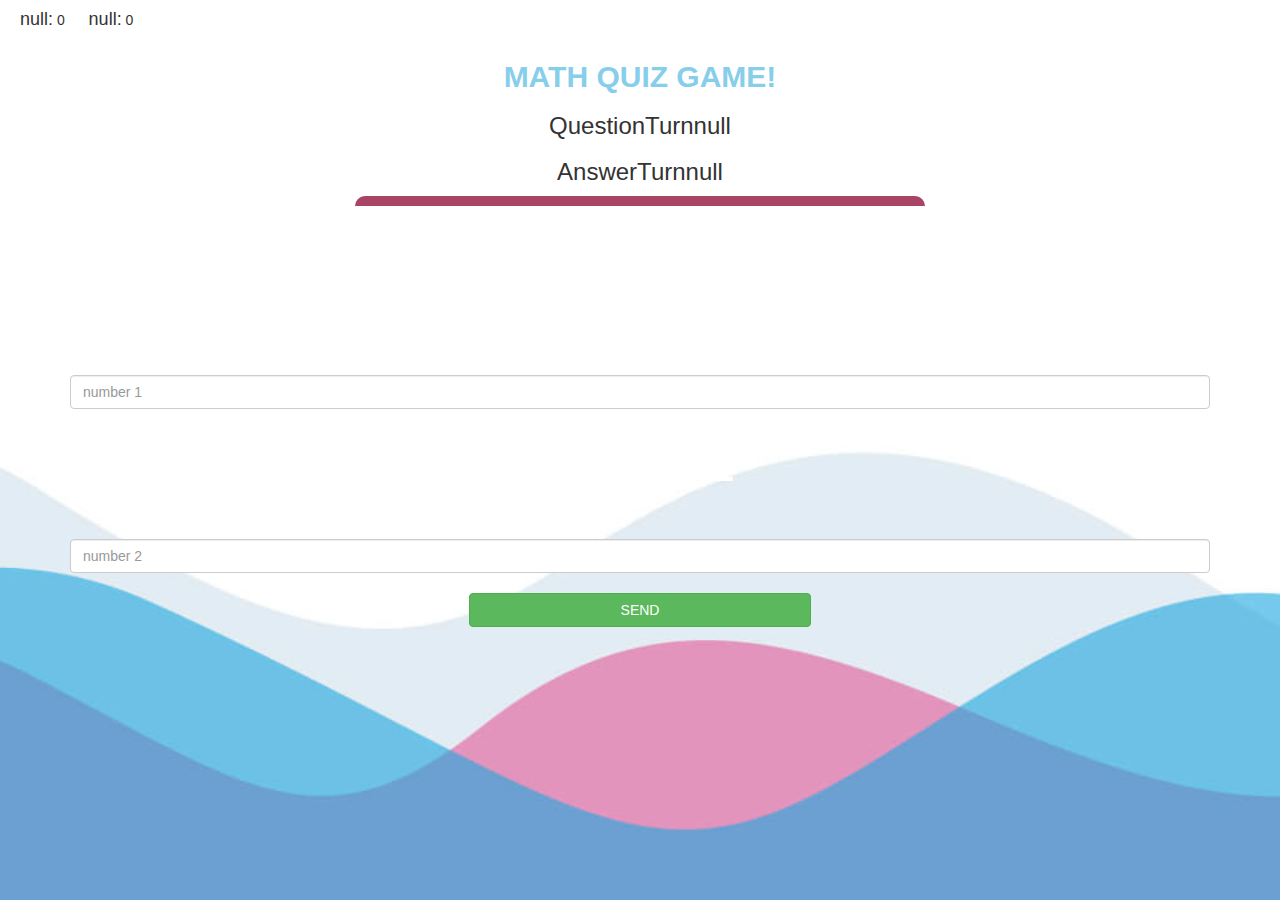
<file: game.html>
<!DOCTYPE html>
<html>
<head>
	<title>MATH QUIZ</title>

<meta name="viewport" content="width=device-width, initial-scale=1">
<link rel="stylesheet" href="https://maxcdn.bootstrapcdn.com/bootstrap/3.4.0/css/bootstrap.min.css">
<script src="https://ajax.googleapis.com/ajax/libs/jquery/3.4.1/jquery.min.js"></script>
<script src="https://maxcdn.bootstrapcdn.com/bootstrap/3.4.0/js/bootstrap.min.js"></script>

<link rel="stylesheet" type="text/css" href="game.css">
</head>
<body>

	<h4 id="player1_name"></h4>  <span id="player1_score"></span>
	<h4 id="player2_name"></h4>  <span id="player2_score"></span>

<div class="container">

	<center>
		<h2 id="qm" style="color: skyblue;">MATH QUIZ GAME!</h2>

		<h3 id="player_question"></h3>
		<h3 id="player_answer"></h3>

		<div id="output" class="col-lg-6"></div>

		<br>
		<br>

		<h1 id="ww"> NUMBER 1 </h1>
        <br>
        <br>
		<input type="text" id="number1" class="form-control" placeholder="number 1">
        <br>
        <h1 id="ww"> NUMBER 2 </h1>
        <br>
        <br>
		<input type="text" id="number2" class="form-control" placeholder="number 2">
		<br>
		<button onclick="send();" class="btn btn-success" style="width: 30%;"> SEND </button>

	</center>
</div>

<script src="game_page.js"></script>
</body>
</html>
</file>
<file: game.css>
body
{
	background-image:url("white.png");
}

	.login_div1 , .login_div2
	{
		background: white;
		padding: 10px;
		float: none;
		border-radius: 15px;
	}


#player1_name , #player2_name
{
	display: inline-block;
	margin-left: 20px;
}
#word
{
	width: 60%;
}
#word_display
{
	letter-spacing: 5px;
}
#output
{
background: white;
border-radius: 10px;
border-top: 10px solid #AA4465;
padding: 10px;
float: none;
text-align: left;
}

#qm
{
    font-weight: bold;
}

#ww
{
    color: white;
    font-weight: bold;
}
</file>
